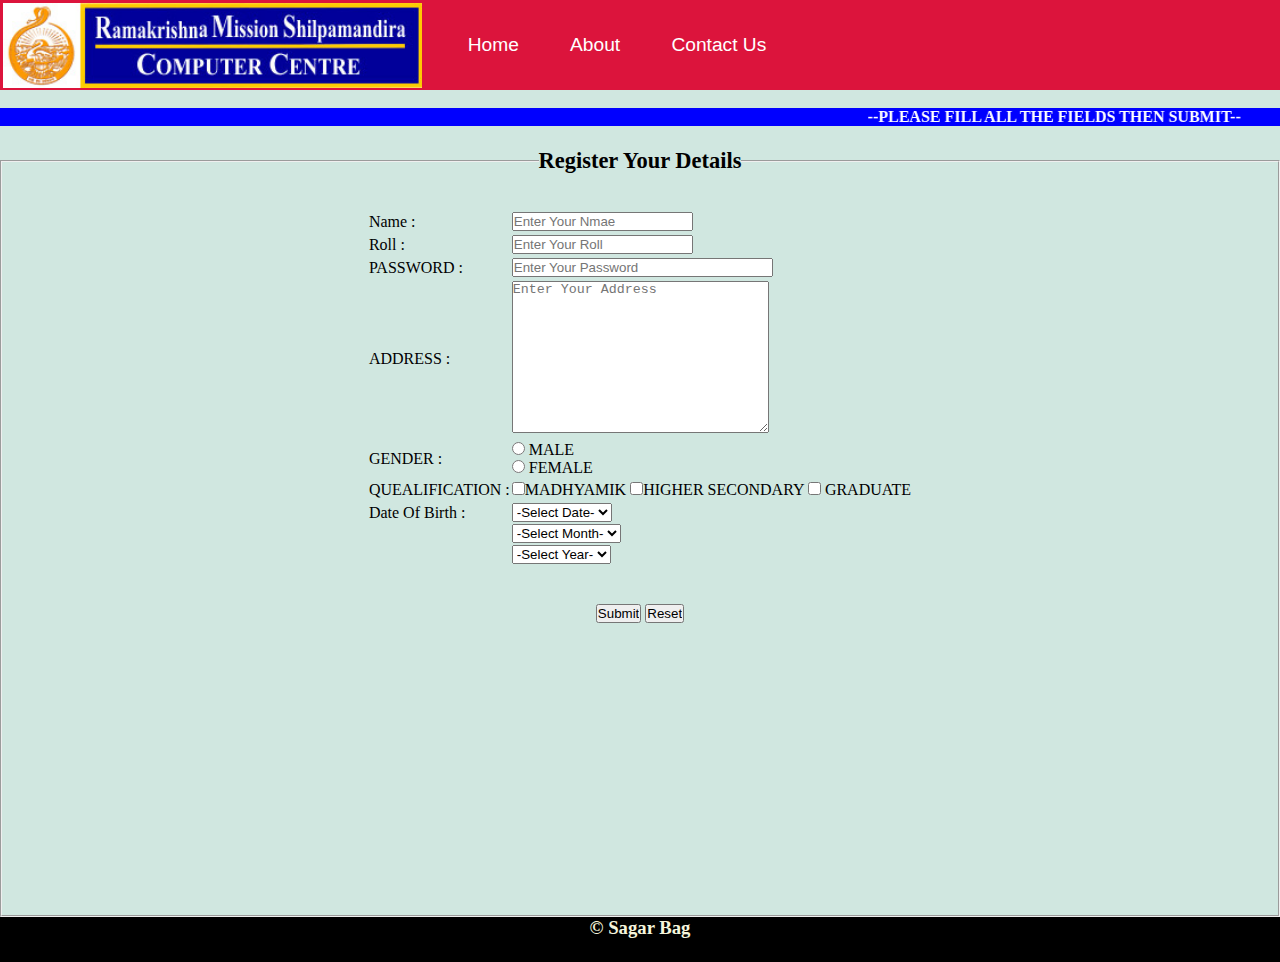
<file: index.html>
<!DOCTYPE html>
<html lang="en">

<head>
    <meta charset="UTF-8">
    <meta http-equiv="X-UA-Compatible" content="IE=edge">
    <meta name="viewport" content="width=device-width, initial-scale=1.0">
    <title>legend and table</title>
    <link rel="stylesheet" href="legendstyle.css">
</head>

<body>
    <header>
        <nav>
            <vid class="logo">
                <img src="rkms_logo.jpg" alt="">
            </vid>
            <ul>
                <li><a href="#">Home</a></li>
                <li><a href="#">About</a></li>
                <li><a href="#">Contact Us</a></li>
            </ul>
        </nav>
    </header><br>
    <marquee behavior="alternate" direction="" scrollamount="5" bgcolor="blue"><H4>--PLEASE FILL ALL THE FIELDS THEN SUBMIT--</H4></marquee>
    <br><br>
    <center>
        <form action="table.php">
            <fieldset>
                <legend align="center"><h3>Register Your Details</h3></legend>
                <!-- table starting form here -->
                <table>
                    <br><br>
                    <tr>
                        <td>Name :</td>
                        <td><input type="text" name="name" id="n1" placeholder="Enter Your Nmae"></td>
                    </tr>
                    <tr>
                        <td></td>
                        <td></td>
                    </tr>
                    <tr>
                        <td>Roll :</td>
                        <td><input type="number" name="Roll" id="n2" placeholder="Enter Your Roll"></td>
                    </tr>
                    <tr>
                        <td></td>
                        <td></td>
                    </tr>
                    <tr>
                        <td>PASSWORD :</td>
                        <td><input type="password" name="pass" size="30" placeholder="Enter Your Password"></td>
                    </tr>
                    <tr>
                        <td></td>
                        <td></td>
                    </tr>
                    <tr>
                        <td>ADDRESS :</td>
                        <td><textarea name="address" id="address" cols="30" rows="10"
                                placeholder="Enter Your Address"></textarea></td>
                    </tr>
                    <tr>
                        <td></td>
                        <td></td>
                    </tr>
                    <tr>
                        <td>GENDER :</td>
                        <td><label for="male">
                                <input type="radio" name="gender" id="male"> MALE
                            </label><br>

                            <label for="FEMALE">
                                <input type="radio" name="gender" id="FEMALE"> FEMALE
                            </label>
                        </td>

                    </tr>
                    <tr>
                        <td></td>
                        <td></td>
                    </tr>
                    <tr>
                        <td>QUEALIFICATION :</td>
                        <td><label for="madhyamik">
                                <input type="checkbox" id="madhyamik" name="queali">MADHYAMIK
                            </label>
                            <label for="hs">
                                <input type="checkbox" id="hs" name="queali">HIGHER SECONDARY
                            </label>
                            <label for="gra">
                                <input type="checkbox" id="gra" name="queali"> GRADUATE
                            </label>
                        </td>
                    </tr>
                    <tr>
                        <td></td>
                        <td></td>
                    </tr>
                    <tr>
                        <td>Date Of Birth :</td>
                        <td><select name="day" id="day">
                                <option selected hidden>-Select Date-</option>
                                <option>1</option>
                                <option>2</option>
                                <option>3</option>
                                <option>4</option>
                                <option>5</option>
                                <option>6</option>
                                <option>7</option>
                                <option>8</option>
                                <option>9</option>
                                <option>10</option>
                                <option>11</option>
                                <option>12</option>
                                <option>13</option>
                                <option>14</option>
                                <option>15</option>
                                <option>16</option>
                                <option>17</option>
                                <option>18</option>
                                <option>19</option>
                                <option>20</option>
                                <option>21</option>
                                <option>22</option>
                                <option>23</option>
                                <option>24</option>
                                <option>25</option>
                                <option>26</option>
                                <option>27</option>
                                <option>28</option>
                                <option>29</option>
                                <option>30</option>
                                <option>31</option>
                            </select></td>

                    </tr>
                    <tr>
                        <td></td>
                        <td><select name="month" id="month">
                                <option selected hidden>-Select Month-</option>
                                <option>January</option>
                                <option>February</option>
                                <option>March</option>
                                <option>April</option>
                                <option>May</option>
                                <option>June</option>
                                <option>July</option>
                                <option>August</option>
                                <option>September</option>
                                <option>October</option>
                                <option>November</option>
                                <option>December</option>
                            </select></td>
                    </tr>
                    <tr>
                        <td></td>
                        <td><select name="year" id="year">
                                <option selected hidden>-Select Year-</option>
                                <option>1990</option>
                                <option>1991</option>
                                <option>1992</option>
                                <option>1993</option>
                                <option>1994</option>
                                <option>1995</option>
                                <option>1996</option>
                                <option>1997</option>
                                <option>1998</option>
                                <option>1999</option>
                                <option>2000</option>
                                <option>2001</option>
                            </select></td>

                    <tr>
                        <td></td>
                        <td></td>
                    </tr>
                </table>
                <br><br>
                <input type="button" name="submit" value="Submit"
                    onclick='alert(n1.value+" Your Entry Have Been Submitted Succesfully!")'>

                <input type="reset" value="Reset" name="cancel">
                <!-- <input type="reset" name="reset" value="cancel"> -->
            </fieldset>
        </form>

    </center>
    <footer>
        <h3>&copy; Sagar Bag</h3>
    </footer>
</body>

</html>
</file>
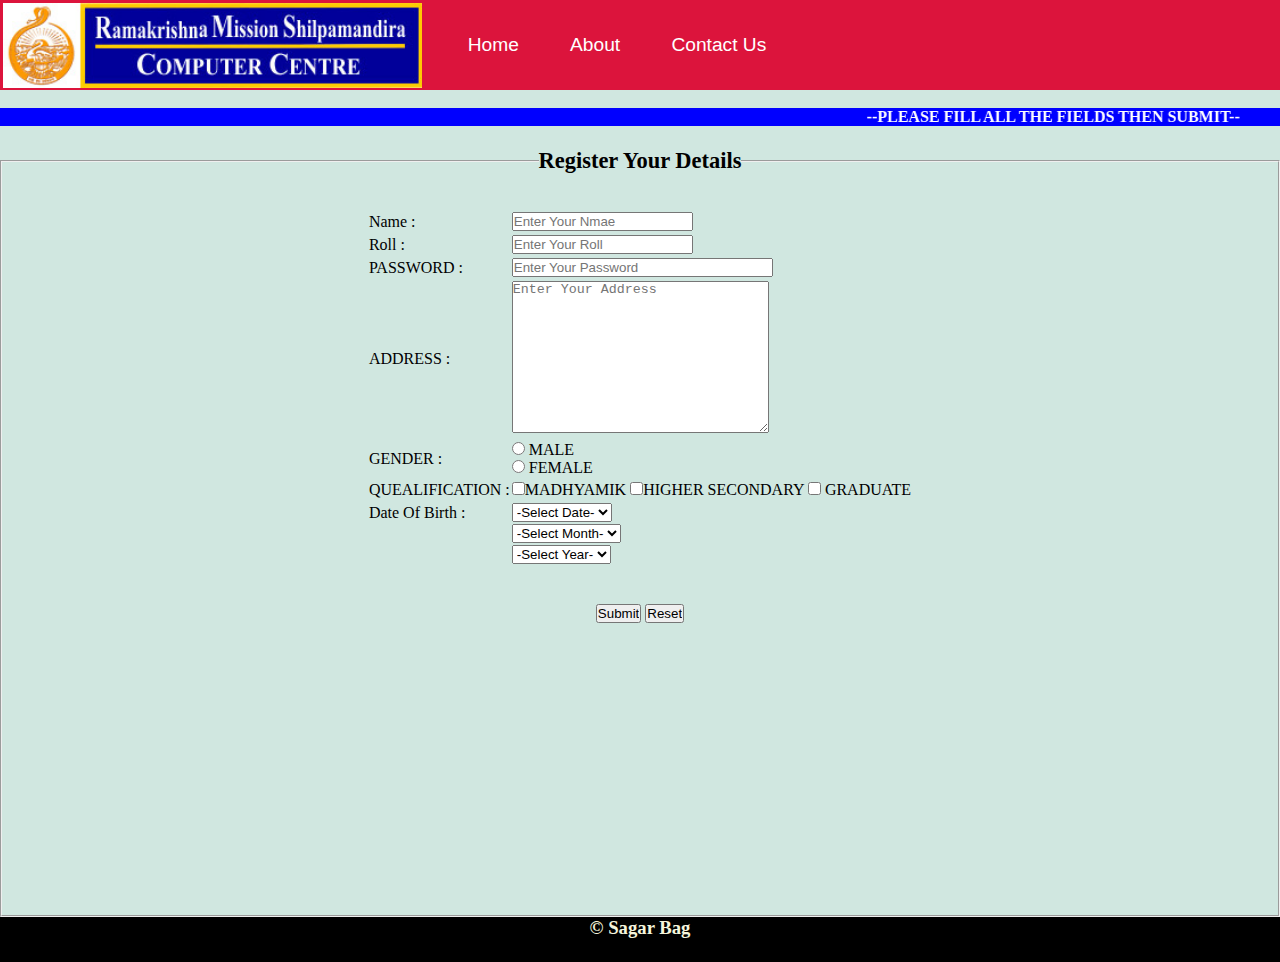
<file: legend.html>
<!DOCTYPE html>
<html lang="en">

<head>
    <meta charset="UTF-8">
    <meta http-equiv="X-UA-Compatible" content="IE=edge">
    <meta name="viewport" content="width=device-width, initial-scale=1.0">
    <title>legend and table</title>
    <link rel="stylesheet" href="legendstyle.css">
</head>

<body>
    <header>
        <nav>
            <vid class="logo">
                <img src="rkms_logo.jpg" alt="">
            </vid>
            <ul>
                <li><a href="#">Home</a></li>
                <li><a href="#">About</a></li>
                <li><a href="#">Contact Us</a></li>
            </ul>
        </nav>
    </header><br>
    <marquee behavior="alternate" direction="" scrollamount="5" bgcolor="blue"><H4>--PLEASE FILL ALL THE FIELDS THEN SUBMIT--</H4></marquee>
    <br><br>
    <center>
        <form action="table.php">
            <fieldset>
                <legend align="center"><h3>Register Your Details</h3></legend>
                <!-- table starting form here -->
                <table>
                    <br><br>
                    <tr>
                        <td>Name :</td>
                        <td><input type="text" name="name" id="n1" placeholder="Enter Your Nmae"></td>
                    </tr>
                    <tr>
                        <td></td>
                        <td></td>
                    </tr>
                    <tr>
                        <td>Roll :</td>
                        <td><input type="number" name="Roll" id="n2" placeholder="Enter Your Roll"></td>
                    </tr>
                    <tr>
                        <td></td>
                        <td></td>
                    </tr>
                    <tr>
                        <td>PASSWORD :</td>
                        <td><input type="password" name="pass" size="30" placeholder="Enter Your Password"></td>
                    </tr>
                    <tr>
                        <td></td>
                        <td></td>
                    </tr>
                    <tr>
                        <td>ADDRESS :</td>
                        <td><textarea name="address" id="address" cols="30" rows="10"
                                placeholder="Enter Your Address"></textarea></td>
                    </tr>
                    <tr>
                        <td></td>
                        <td></td>
                    </tr>
                    <tr>
                        <td>GENDER :</td>
                        <td><label for="male">
                                <input type="radio" name="gender" id="male"> MALE
                            </label><br>

                            <label for="FEMALE">
                                <input type="radio" name="gender" id="FEMALE"> FEMALE
                            </label>
                        </td>

                    </tr>
                    <tr>
                        <td></td>
                        <td></td>
                    </tr>
                    <tr>
                        <td>QUEALIFICATION :</td>
                        <td><label for="madhyamik">
                                <input type="checkbox" id="madhyamik" name="queali">MADHYAMIK
                            </label>
                            <label for="hs">
                                <input type="checkbox" id="hs" name="queali">HIGHER SECONDARY
                            </label>
                            <label for="gra">
                                <input type="checkbox" id="gra" name="queali"> GRADUATE
                            </label>
                        </td>
                    </tr>
                    <tr>
                        <td></td>
                        <td></td>
                    </tr>
                    <tr>
                        <td>Date Of Birth :</td>
                        <td><select name="day" id="day">
                                <option selected hidden>-Select Date-</option>
                                <option>1</option>
                                <option>2</option>
                                <option>3</option>
                                <option>4</option>
                                <option>5</option>
                                <option>6</option>
                                <option>7</option>
                                <option>8</option>
                                <option>9</option>
                                <option>10</option>
                                <option>11</option>
                                <option>12</option>
                                <option>13</option>
                                <option>14</option>
                                <option>15</option>
                                <option>16</option>
                                <option>17</option>
                                <option>18</option>
                                <option>19</option>
                                <option>20</option>
                                <option>21</option>
                                <option>22</option>
                                <option>23</option>
                                <option>24</option>
                                <option>25</option>
                                <option>26</option>
                                <option>27</option>
                                <option>28</option>
                                <option>29</option>
                                <option>30</option>
                                <option>31</option>
                            </select></td>

                    </tr>
                    <tr>
                        <td></td>
                        <td><select name="month" id="month">
                                <option selected hidden>-Select Month-</option>
                                <option>January</option>
                                <option>February</option>
                                <option>March</option>
                                <option>April</option>
                                <option>May</option>
                                <option>June</option>
                                <option>July</option>
                                <option>August</option>
                                <option>September</option>
                                <option>October</option>
                                <option>November</option>
                                <option>December</option>
                            </select></td>
                    </tr>
                    <tr>
                        <td></td>
                        <td><select name="year" id="year">
                                <option selected hidden>-Select Year-</option>
                                <option>1990</option>
                                <option>1991</option>
                                <option>1992</option>
                                <option>1993</option>
                                <option>1994</option>
                                <option>1995</option>
                                <option>1996</option>
                                <option>1997</option>
                                <option>1998</option>
                                <option>1999</option>
                                <option>2000</option>
                                <option>2001</option>
                            </select></td>

                    <tr>
                        <td></td>
                        <td></td>
                    </tr>
                </table>
                <br><br>
                <input type="button" name="submit" value="Submit"
                    onclick='alert(n1.value+" Your Entry Have Been Submitted Succesfully!")'>

                <input type="reset" value="Reset" name="cancel">
                <!-- <input type="reset" name="reset" value="cancel"> -->
            </fieldset>
        </form>

    </center>
    <footer>
        <h3>&copy; Sagar Bag</h3>
    </footer>
</body>

</html>
</file>
<file: legendstyle.css>
* {
    padding: 0;
    margin: 0;
}

body{
    background-color: rgb(208, 231, 224);
}
header {
    background-color: crimson;
    height: 10vh;
    text-decoration: none;
    position: sticky;
    top: 0;
    display: flex;
    z-index: 1;
}

marquee{
    color: rgb(255, 255, 255);
}
header nav .logo img {
    height: 9.5vh;
    padding-left: .2vw;
    padding-top: .5vh;
}

nav {
    display: flex;
    align-items: center;
    justify-content: center;
}

ul {
    padding-left: 20px;

}

nav ul {
    display: flex;
    list-style: none;
}

nav ul li a {
    text-decoration: none;
    color: ivory;
    padding: 0px 2vw;
    font-family: 'cursive', 'Arial Narrow', cursive, sans-serif;
    color: rgb(255, 255, 255);
    border: 5px;

    font-size: larger;
}

nav ul li a:hover {
    font-weight: bolder;
    color: gold;
    font-weight: bolder;
    font-weight: bolder;


}

fieldset {
    background-color: rgb(208, 231, 224);
    height: 85vh;
}

footer {
    height: 5vh;
    background-color: black;
    text-align: center;
    color: beige;
}

legend {
    font-family: 'Cooper Std Black';
    font-size: larger;
}
</file>
